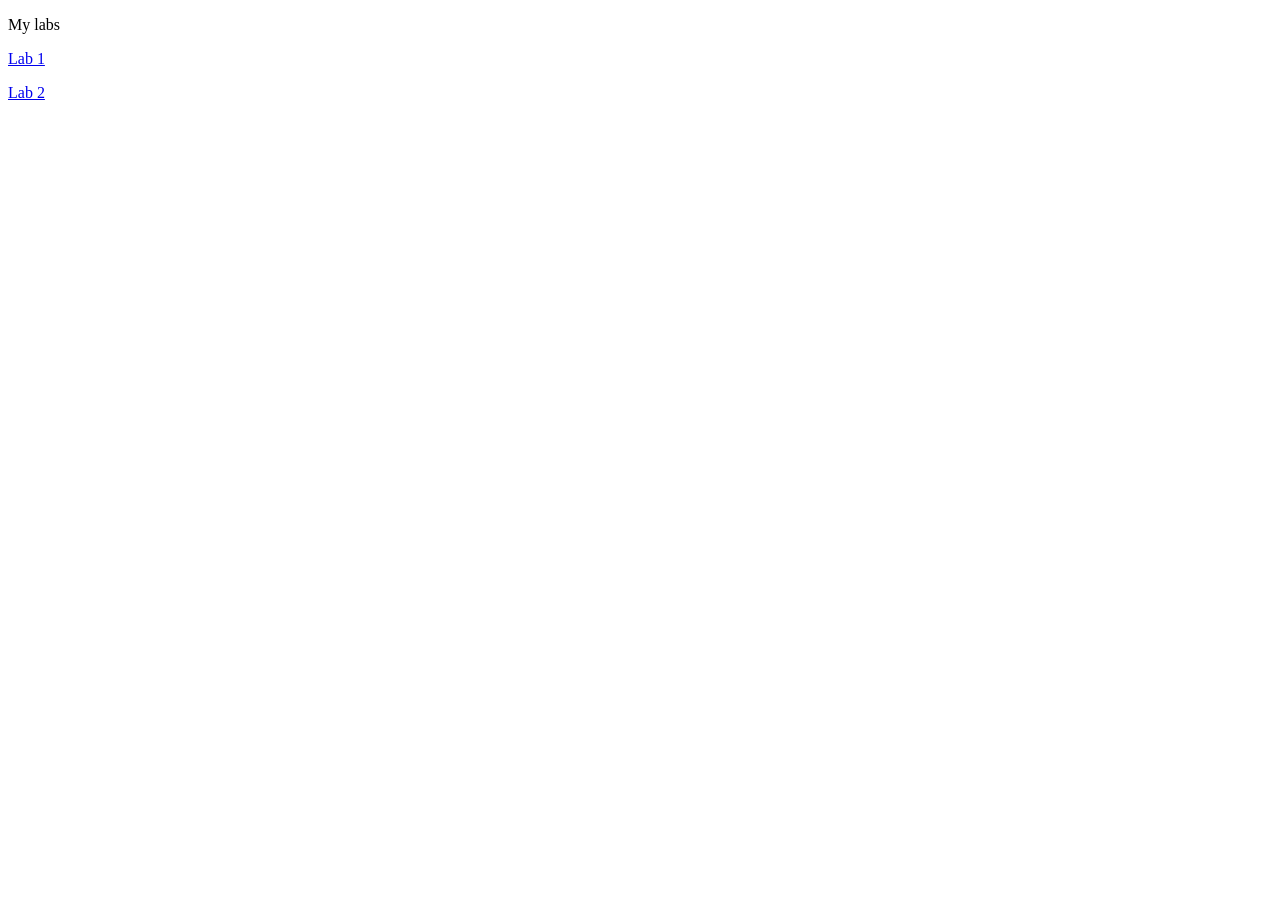
<file: index.html>
<!DOCTYPE html>
<html lang="en">
<head>
  <meta charset="UTF-8">
  <meta name="viewport" content="width=device-width, initial-scale=1.0">
  <title>Document</title>
</head>
<body>
  <p>My labs</p>
  <p><a href="./lab1/">Lab 1</a></p>
  <p><a href="./lab2/">Lab 2</a></p>
</body>
</html>
</file>
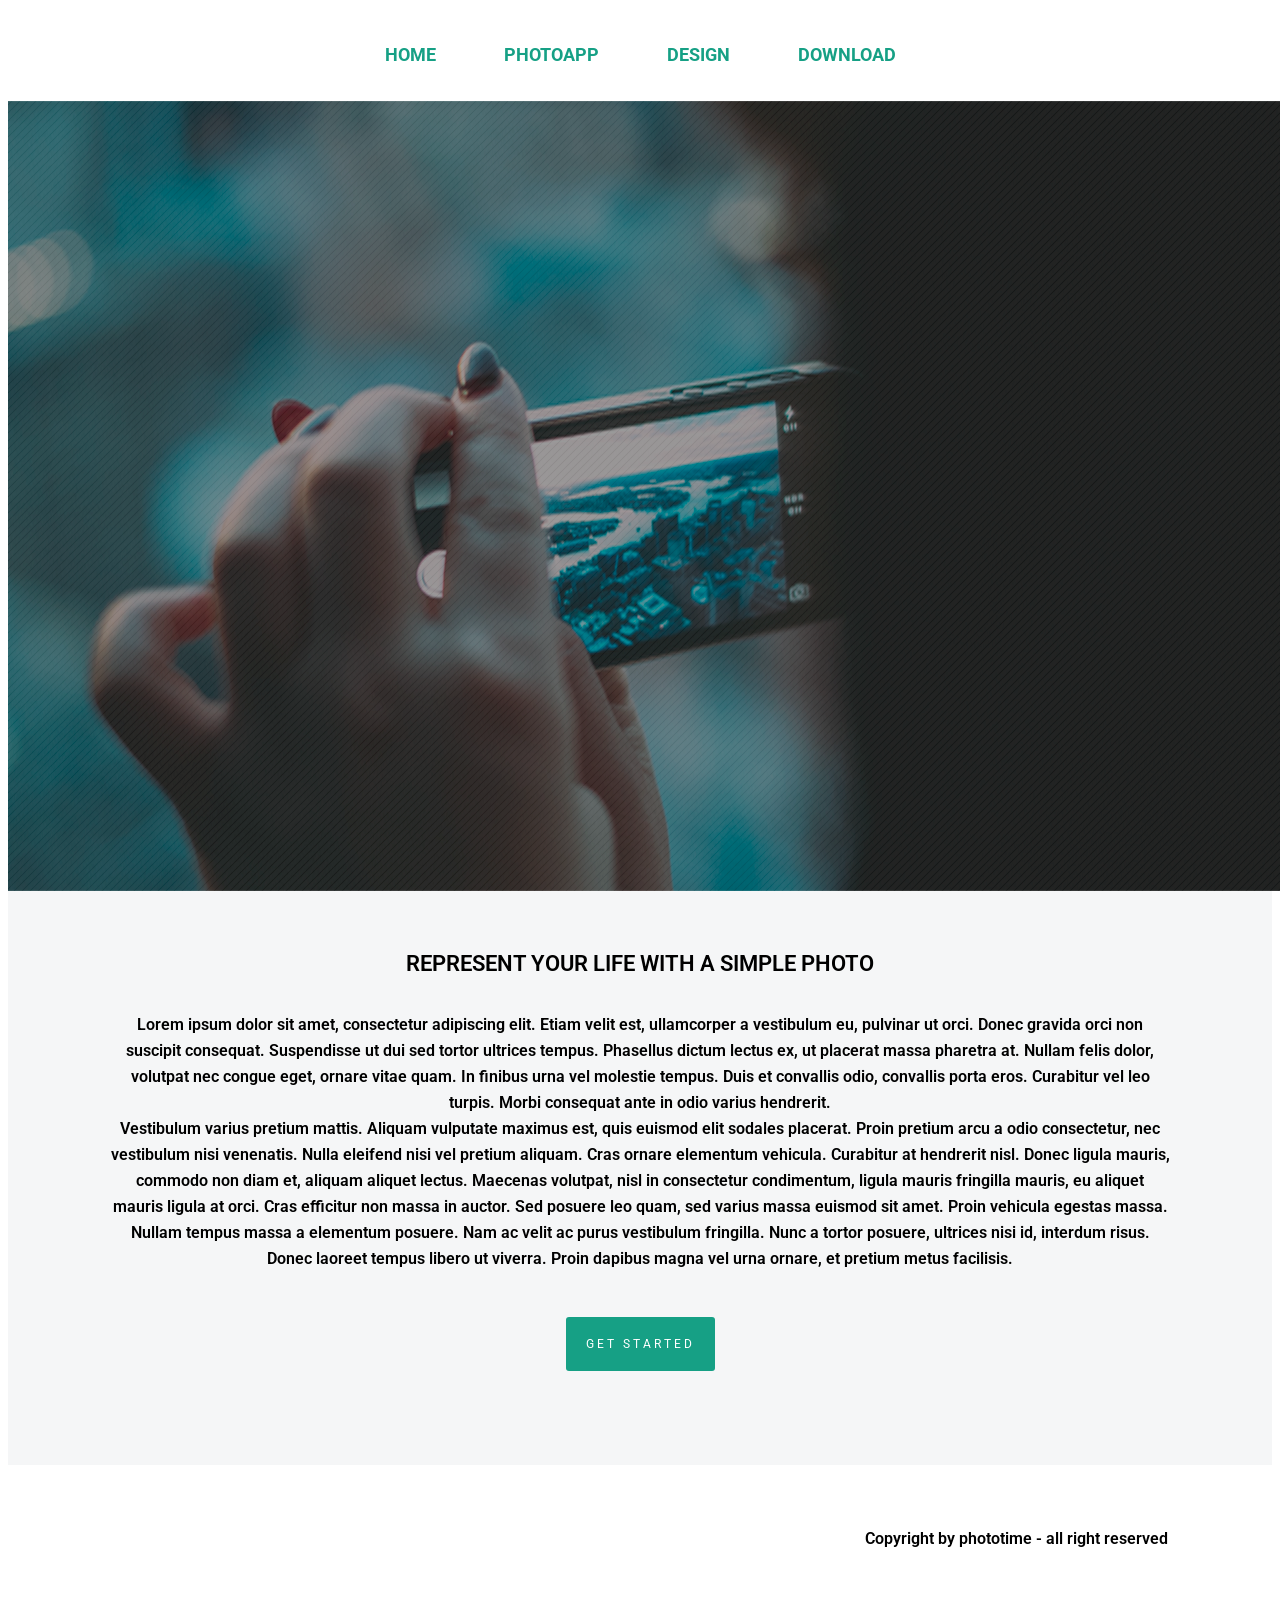
<file: lab1/index.html>
<!DOCTYPE html>
<html lang="en">
<head>
  <meta charset="UTF-8">
  <meta name="viewport" content="width=device-width, initial-scale=1.0">
  <link rel="preconnect" href="https://fonts.googleapis.com">
  <link rel="preconnect" href="https://fonts.gstatic.com" crossorigin>
  <link href="https://fonts.googleapis.com/css2?family=Roboto:ital,wght@0,100..900;1,100..900&display=swap" rel="stylesheet">
  <title>Lab 1</title>
  <link rel="stylesheet" href="styles/main.css">
</head>
<body>
  <div class="main">

    <header>
      <div class="nav-links">
        <a href="">HOME</a>
        <a href="">PHOTOAPP</a>
        <a href="">DESIGN</a>
        <a href="">DOWNLOAD</a>
      </div>
    </header>


    <main>
      <img src="images/photo1.png" alt="img1">
      <p class="content-header">
        REPRESENT YOUR LIFE WITH A SIMPLE PHOTO
      </p>
      <p class="content">
        Lorem ipsum dolor sit amet, consectetur adipiscing elit. Etiam velit est, ullamcorper a vestibulum eu, pulvinar ut orci. Donec gravida orci non suscipit consequat. Suspendisse ut dui sed tortor ultrices tempus. Phasellus dictum lectus ex, ut placerat massa pharetra at. Nullam felis dolor, volutpat nec congue eget, ornare vitae quam. In finibus urna vel molestie tempus. Duis et convallis odio, convallis porta eros. Curabitur vel leo turpis. Morbi consequat ante in odio varius hendrerit.
      </p>
      <p class="content">
        Vestibulum varius pretium mattis. Aliquam vulputate maximus est, quis euismod elit sodales placerat. Proin pretium arcu a odio consectetur, nec vestibulum nisi venenatis. Nulla eleifend nisi vel pretium aliquam. Cras ornare elementum vehicula. Curabitur at hendrerit nisl. Donec ligula mauris, commodo non diam et, aliquam aliquet lectus. Maecenas volutpat, nisl in consectetur condimentum, ligula mauris fringilla mauris, eu aliquet mauris ligula at orci. Cras efficitur non massa in auctor. Sed posuere leo quam, sed varius massa euismod sit amet. Proin vehicula egestas massa. Nullam tempus massa a elementum posuere. Nam ac velit ac purus vestibulum fringilla. Nunc a tortor posuere, ultrices nisi id, interdum risus. Donec laoreet tempus libero ut viverra. Proin dapibus magna vel urna ornare, et pretium metus facilisis.
      </p>

      <a class="get-started-button" type="">GET STARTED</a>
    </main>


    <footer>
      <p>Copyright by phototime - all right reserved</p>
    </footer>

  </div>
  
</body>
</html>
</file>
<file: lab1/styles/main.css>
.main {
    max-width: 1280px;
    margin: 0 auto;
}

.nav-links {
    margin: 0 auto;
    max-width: fit-content;
}

.nav-links a {
    font-family: ROBOTO;
    font-size: 18px;
    font-weight: bold;

    color: #16a085;
    text-decoration: none;

    margin: 0 32px;
    max-width: fit-content;

}

header {
    padding: 36px 0;
}

main {
    background-color: #f5f6f7;
    padding-bottom: 94px;
}

.content-header {
    font-size: 22px;
    font-family: ROBOTO;
    font-weight: 600;
    text-align: center;

    margin-top: 56px;
    margin-bottom: 36px;
}

.content {
    font-size: 16px;
    font-family: ROBOTO;
    font-weight: 600;
    text-align: center;
    
    margin: 0 auto;
    max-width: 1060px;
    line-height: 26px;
}

.get-started-button {
    color: white;
    font-family: ROBOTO;
    font-size: 12px;
    letter-spacing: 3px;

    width: fit-content;
    margin: 45px auto 0;
    padding: 20px;
    border-radius: 3px;
    background-color: #16a085;

    display: block;
}

footer {
    text-align: end;
    font-family: ROBOTO;
    font-weight: 600;


    padding: 48px 104px 48px 0;
}
</file>
